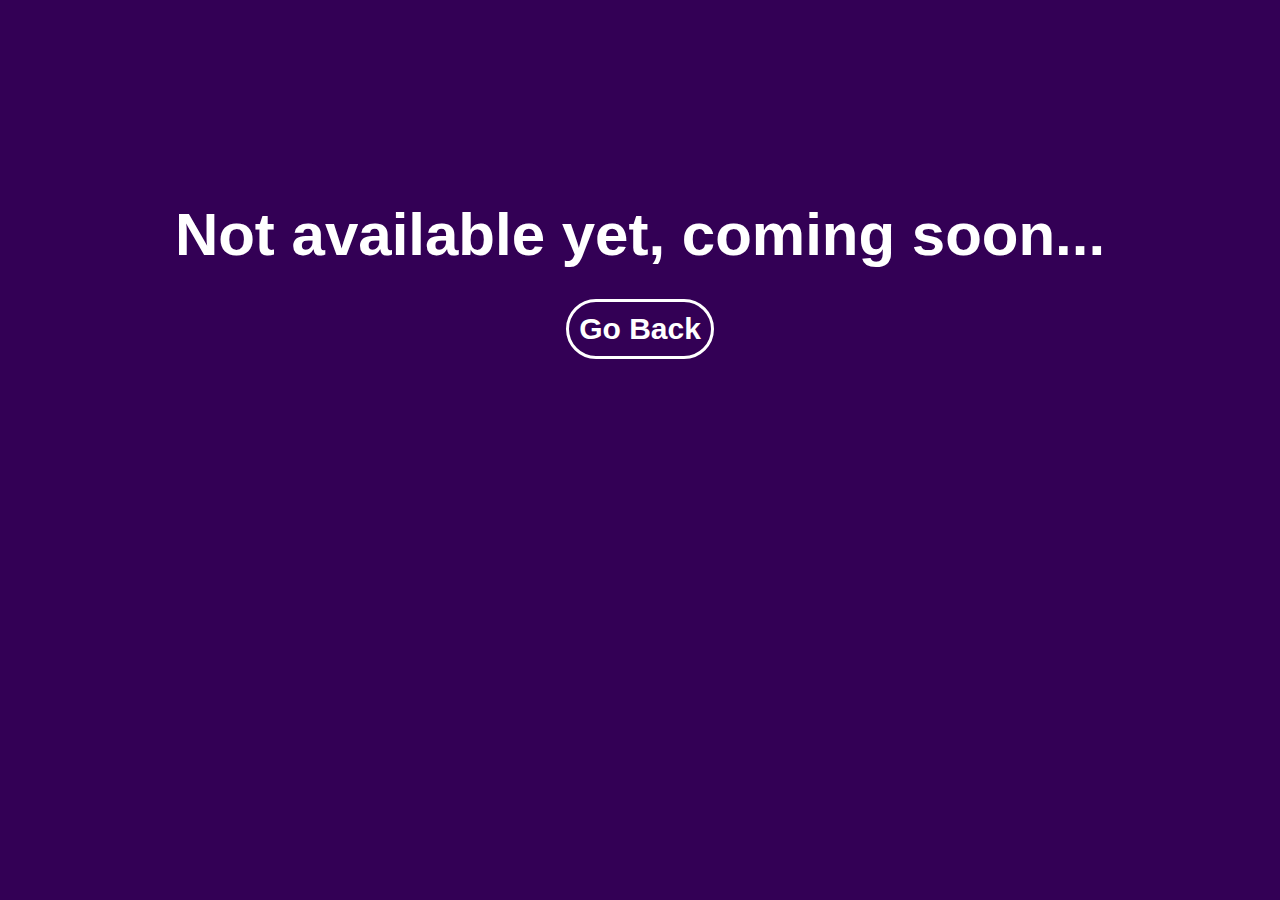
<file: comingSoon.html>
<!DOCTYPE html>
<html lang="en">
<head>
    <meta charset="UTF-8">
    <meta http-equiv="X-UA-Compatible" content="IE=edge">
    <meta name="viewport" content="width=device-width, initial-scale=1.0">
    <link rel="stylesheet" href="comingSoon.css">
    <title>Coming Soon...</title>
</head>
<body>
    
    <div class="container">
    <h1>Not available yet, coming soon...</h1>
    <a href="index.html">Go Back</a>
    </div>
</body>
</html>
</file>
<file: comingSoon.css>
*{
    padding: 0;
    margin: 0;
    box-sizing: border-box;
    font-family: 'Segoe UI', Tahoma, Geneva, Verdana, sans-serif;
}

body{
    background-color: #330055;
}

.container{
    display: flex;
    flex-direction: column;
    align-items: center;
    min-height: 100vh;
   
}

h1{
    text-align: center;
    font-weight: 800;
    font-size: 60px;
    margin: 200px;
    margin-bottom: 0;
    color: white;
    width: 100%;
} 

a{
    text-decoration: none;
    font-weight: 800;
    font-size: 30px;
    color: black;
    margin: 30px;
    border: 3px solid white;
    border-radius: 200px;
    color: white;
    background-color: #330055;
    padding: 10px;
}

a:hover{
    background-color: white;
    color: #330055;
}

@media (max-width: 922px){
    h1{
        font-size: 32px;
        width: 100%;
    }
    a{
        font-weight: 500;
        font-size: 22px;
    }
}

@media (max-width: 680px){
    h1{
        font-size: 28px;
        width: 100%;
    }
    a{
        font-size: 20px;
    }
}

@media (max-width: 500px){
    h1{
        font-size: 20px;
        width: 100%;
    }
    a{
        font-size: 18px;
    }
}
</file>
